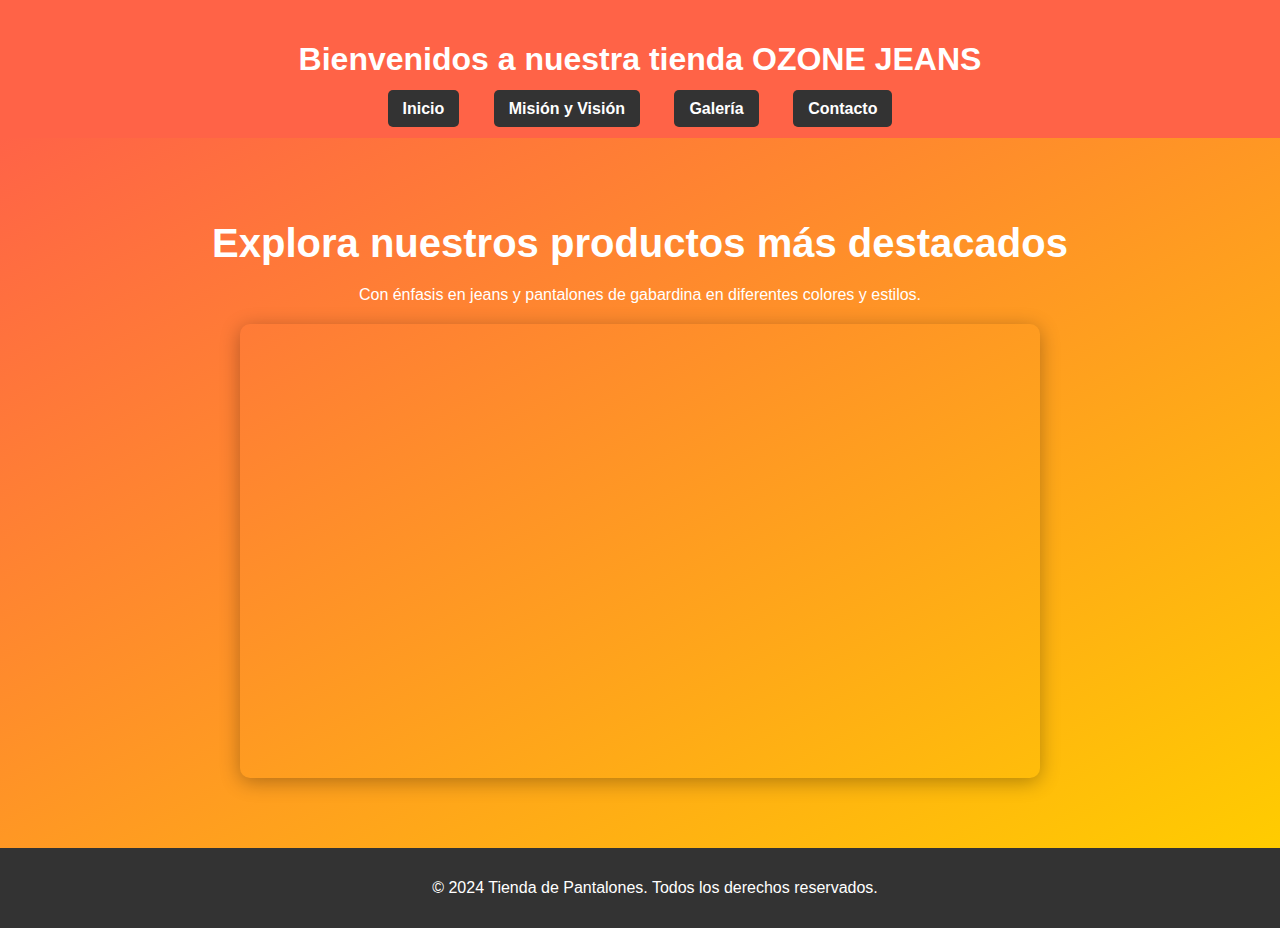
<file: index.html>
<!DOCTYPE html>
<html lang="es">
<head>
  <meta charset="UTF-8">
  <meta name="viewport" content="width=device-width, initial-scale=1.0">
  <title>Página Principal - Tienda de Pantalones</title>
  <link rel="icon"  href="lg.ico">
  <style>
    body {
      font-family: 'Arial', sans-serif;
      margin: 0;
      padding: 0;
      background-color: #f2f2f2;
    }

    header {
      background-color: #ff6347;
      color: white;
      padding: 20px;
      text-align: center;
      position: relative;
    }

    .logo {
      width: 200px; 
      margin: 0 auto;
    }

    nav {
      margin-top: 20px;
    }

    nav a {
      margin: 0 15px;
      text-decoration: none;
      color: white;
      font-weight: bold;
      padding: 10px 15px;
      background-color: #333;
      border-radius: 5px;
      transition: background-color 0.3s ease;
    }

    nav a:hover {
      background-color: #555;
    }

    section {
      padding: 50px;
      text-align: center;
      background: linear-gradient(to bottom right, #ff6347, #ffcc00);
      color: white;
    }

    h2 {
      font-size: 2.5em;
      margin-bottom: 20px;
    }

    .video-container {
      margin: 20px auto;
      width: 80%;
      max-width: 800px;
      border-radius: 10px;
      overflow: hidden;
      box-shadow: 0 4px 20px rgba(0, 0, 0, 0.3);
    }

    .video-container iframe {
      width: 100%;
      height: 450px; 
      border: none;
    }

    footer {
      background-color: #333;
      color: white;
      text-align: center;
      padding: 15px;
      position: relative;
      bottom: 0;
      width: 100%;
    }
  </style>
</head>
<body>
  <header>
     <h1>Bienvenidos a nuestra tienda OZONE JEANS</h1>
    <nav>
      <a href="index.html">Inicio</a>
      <a href="mision-vision.html">Misión y Visión</a>
      <a href="galeria.html">Galería</a>
      <a href="contacto.html">Contacto</a>
    </nav>
  </header>

  <section>
    <h2>Explora nuestros productos más destacados</h2>
    <p>Con énfasis en jeans y pantalones de gabardina en diferentes colores y estilos.</p>

    <div class="video-container">
      <iframe width="560" height="315" src="https://www.youtube.com/embed/qz9SBy8EQD0?si=thilWItdBFagasnt" title="YouTube video player" frameborder="0" allow="accelerometer; autoplay; clipboard-write; encrypted-media; gyroscope; picture-in-picture; web-share" referrerpolicy="strict-origin-when-cross-origin" allowfullscreen></iframe>
    </div>
  </section>

  <footer>
    <p>&copy; 2024 Tienda de Pantalones. Todos los derechos reservados.</p>
  </footer>

</body>
</html>
</file>
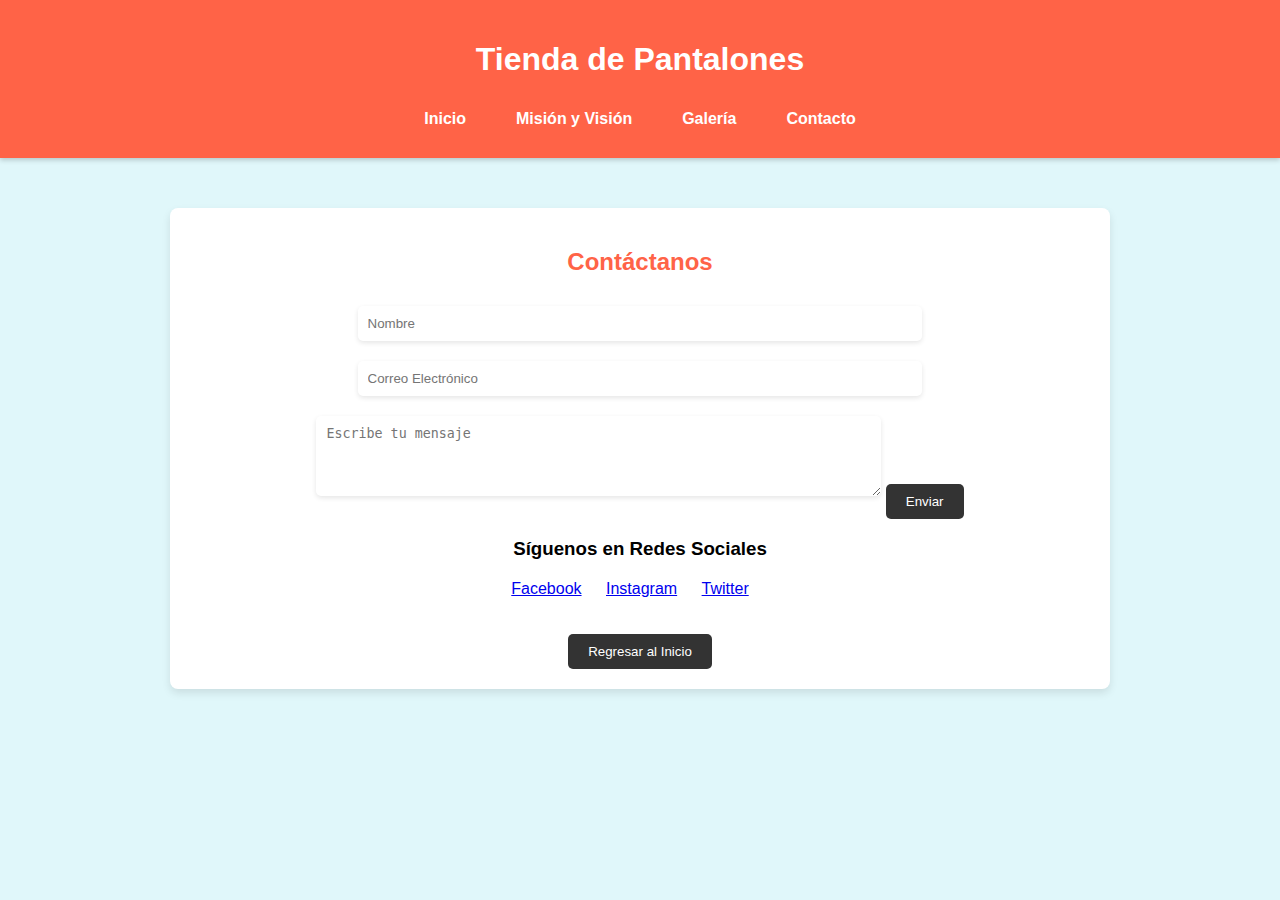
<file: contacto.html>
<!DOCTYPE html>
<html lang="es">
<head>
    <meta charset="UTF-8">
    <meta name="viewport" content="width=device-width, initial-scale=1.0">
    <title>Contacto</title>
    <style>
        body {
            font-family: 'Arial', sans-serif;
            margin: 0;
            padding: 0;
            background-color: #e0f7fa; /* Azul claro */
        }
        header {
            background-color: #ff6347; /* Rojo tomate */
            color: white;
            padding: 20px;
            text-align: center;
            box-shadow: 0 2px 5px rgba(0, 0, 0, 0.2);
        }
        nav {
            display: flex;
            justify-content: center;
            gap: 20px;
            margin-top: 10px;
        }
        nav a {
            color: white;
            text-decoration: none;
            font-weight: bold;
            padding: 10px 15px;
            border-radius: 5px;
            transition: background-color 0.3s;
        }
        nav a:hover {
            background-color: #ff4500; /* Naranja oscuro */
        }
        section {
            padding: 50px;
            text-align: center;
        }
        .content {
            max-width: 900px;
            margin: 0 auto;
            padding: 20px;
            background-color: white;
            border-radius: 8px;
            box-shadow: 0 4px 8px rgba(0, 0, 0, 0.1);
        }
        h2 {
            color: #ff6347; /* Rojo tomate */
            margin-bottom: 20px;
        }
        .contact-form {
            display: flex;
            flex-direction: column;
            align-items: center;
        }
        .contact-form input,
        .contact-form textarea {
            margin: 10px 0;
            padding: 10px;
            width: 80%;
            border: none;
            border-radius: 5px;
            box-shadow: 0 2px 5px rgba(0, 0, 0, 0.1);
        }
        .contact-form button {
            padding: 10px 20px;
            background-color: #333;
            color: white;
            border: none;
            cursor: pointer;
            border-radius: 5px;
            transition: background-color 0.3s;
        }
        .contact-form button:hover {
            background-color: #555;
        }
        .social-links {
            margin-top: 20px;
        }
        .social-links ul {
            list-style-type: none;
            padding: 0;
            text-align: center;
        }
        .social-links ul li {
            display: inline;
            margin-right: 20px;
        }
        .btn-navegacion {
            margin-top: 20px;
            padding: 10px 20px;
            background-color: #333;
            color: white;
            border: none;
            border-radius: 5px;
            cursor: pointer;
            transition: background-color 0.3s;
        }
        .btn-navegacion:hover {
            background-color: #555;
        }
    </style>
</head>
<body>
    <header>
        <h1>Tienda de Pantalones</h1>
        <nav>
            <a href="index.html">Inicio</a>
            <a href="mision-vision.html">Misión y Visión</a>
            <a href="galeria.html">Galería</a>
            <a href="contacto.html">Contacto</a>
        </nav>
    </header>

    <section>
        <div class="content">
            <h2>Contáctanos</h2>
            <div class="contact-form">
                <form action="#" method="POST">
                    <input type="text" id="name" name="name" placeholder="Nombre" required>
                    <input type="email" id="email" name="email" placeholder="Correo Electrónico" required>
                    <textarea id="message" name="message" rows="4" placeholder="Escribe tu mensaje" required></textarea>
                    <button type="submit">Enviar</button>
                </form>
            </div>

            <h3>Síguenos en Redes Sociales</h3>
            <div class="social-links">
                <ul>
                    <li><a href="https://www.facebook.com" target="_blank">Facebook</a></li>
                    <li><a href="https://www.instagram.com" target="_blank">Instagram</a></li>
                    <li><a href="https://www.twitter.com" target="_blank">Twitter</a></li>
                </ul>
            </div>

            <button class="btn-navegacion" onclick="window.location.href='index.html'">Regresar al Inicio</button>
        </div>
    </section>
</body>
</html>
</file>
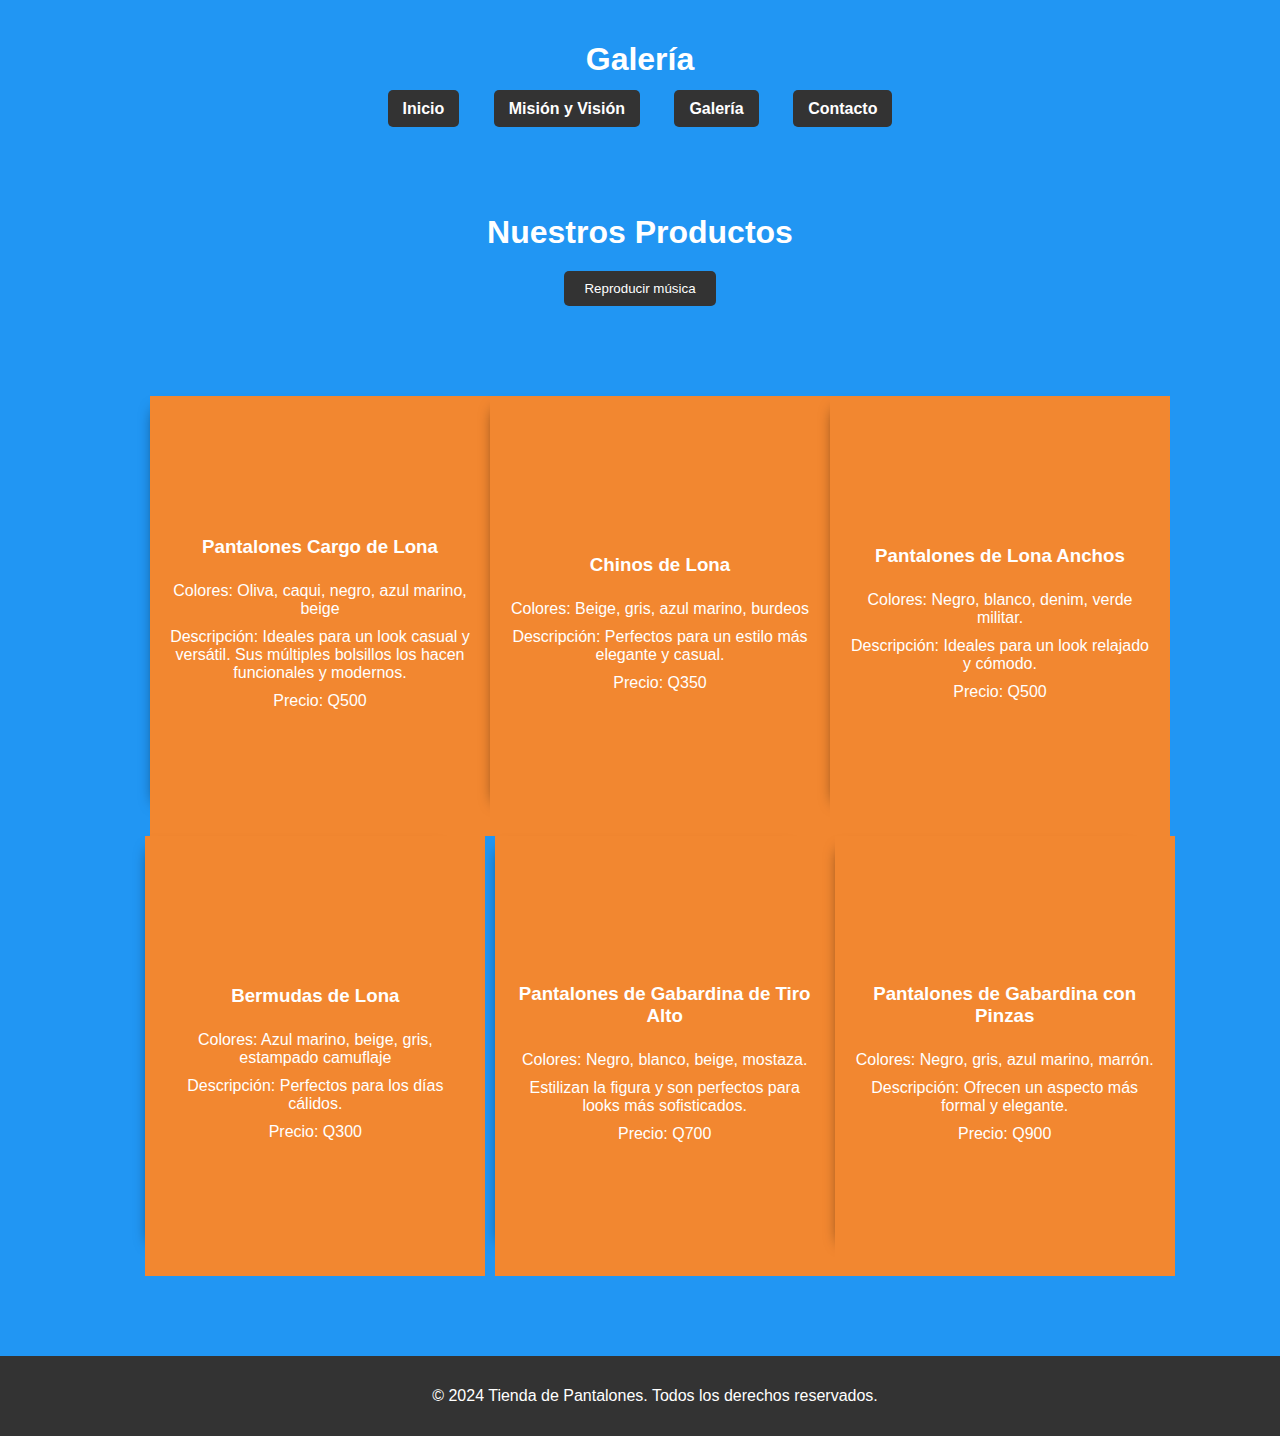
<file: galeria.html>
<!DOCTYPE html>
<html lang="es">
<head>
    <meta charset="UTF-8">
    <meta name="viewport" content="width=device-width, initial-scale=1.0">
    <title>Galería - Tienda de Pantalones</title>
    <style>
        body {
            font-family: 'Arial', sans-serif;
            margin: 0;
            padding: 0;
            background-color: #f2f2f2;
        }

        header {
            background-color: #2196f3;
            color: white;
            padding: 20px;
            text-align: center;
        }

        nav {
            margin-top: 20px;
        }

        nav a {
            margin: 0 15px;
            text-decoration: none;
            color: white;
            font-weight: bold;
            padding: 10px 15px;
            background-color: #333;
            border-radius: 5px;
            transition: background-color 0.3s ease;
        }

        nav a:hover {
            background-color: #555;
        }

        section {
            padding: 50px;
            text-align: center;
            background-color: #2196f3;
            color: white;
        }

        h2 {
            font-size: 2em;
            margin-bottom: 20px;
        }

        .contenedor {
            width: 1100px;
            margin: 50px auto;
            display: flex;
            justify-content: center;
            flex-wrap: wrap;
        }

        .tarjeta-contenedor {
            margin: 20px;
            perspective: 800;
        }

        .tarjeta {
            width: 300px;
            height: 400px;
            background: #f28730;
            border-radius: 8px;
            color: white;
            position: relative;
            transform-style: preserve-3d;
            transition: transform 0.7s ease;
            box-shadow: 0px 10px 15px -5px rgba(0, 0, 0, 0.65);
        }

        .tarjeta:hover {
            transform: rotateY(180deg);
        }

        .tarjeta .frente, .tarjeta .detrás {
            position: absolute;
            width: 100%;
            height: 100%;
            backface-visibility: hidden;
            display: flex;
            flex-direction: column;
            justify-content: center;
            align-items: center;
            text-align: center;
            padding: 20px;
        }

        .tarjeta .frente {
            background: #f28730;
        }

        .tarjeta .frente p {
            margin: 5px 0;
        }

        .tarjeta .detrás {
            background: #ff5722;
            transform: rotateY(180deg);
        }

        .tarjeta .detrás img {
            width: 100%;
            height: auto;
            border-radius: 8px;
        }

        footer {
            background-color: #333;
            color: white;
            text-align: center;
            padding: 15px;
            position: relative;
            bottom: 0;
            width: 100%;
        }

        button {
            background-color: #333;
            color: white;
            padding: 10px 20px;
            border: none;
            border-radius: 5px;
            cursor: pointer;
            margin-bottom: 20px;
        }

        button:hover {
            background-color: #555;
        }
    </style>
</head>
<body>

    <header>
        <h1>Galería</h1>
        <nav>
            <a href="index.html">Inicio</a>
            <a href="mision-vision.html">Misión y Visión</a>
            <a href="galeria.html">Galería</a>
            <a href="contacto.html">Contacto</a>
        </nav>
    </header>
 
    <section>
        <h2>Nuestros Productos</h2>
        <button onclick="document.getElementById('audio-galeria').play()">Reproducir música</button>
        <div class="contenedor">
            <audio id="audio-galeria" src="fb.mp3" preload="auto"></audio>

          
            <div class="tarjeta-contenedor">
                <div class="tarjeta">
                    <div class="frente">
                        <h3>Pantalones Cargo de Lona</h3>
                        <p>Colores: Oliva, caqui, negro, azul marino, beige</p>
                        <p>Descripción: Ideales para un look casual y versátil. Sus múltiples bolsillos los hacen funcionales y modernos.</p>
                        <p>Precio: Q500</p>
                    </div>
                    <div class="detrás">
                        <img src="car.jpg" >
                       
                    </div>
                </div>
            </div>

          
            <div class="tarjeta-contenedor">
                <div class="tarjeta">
                    <div class="frente">
                        <h3>Chinos de Lona</h3>
                        <p>Colores: Beige, gris, azul marino, burdeos</p>
                        <p>Descripción: Perfectos para un estilo más elegante y casual.</p>
                        <p>Precio: Q350</p>
                    </div>
                    <div class="detrás">
                        <img src="ch.jpg" >
                        
                    </div>
                </div>
            </div>

           
            <div class="tarjeta-contenedor">
                <div class="tarjeta">
                    <div class="frente">
                        <h3>Pantalones de Lona Anchos</h3>
                        <p>Colores: Negro, blanco, denim, verde militar.</p>
                        <p>Descripción: Ideales para un look relajado y cómodo.</p>
                        <p>Precio: Q500</p>
                    </div>
                    <div class="detrás">
                        <img src="la.jpg" >
                       
                    </div>
                </div>
            </div>

        
            <div class="tarjeta-contenedor">
                <div class="tarjeta">
                    <div class="frente">
                        <h3>Bermudas de Lona</h3>
                        <p>Colores: Azul marino, beige, gris, estampado camuflaje</p>
                        <p>Descripción: Perfectos para los días cálidos.</p>
                        <p>Precio: Q300 </p>
                    </div>
                    <div class="detrás">
                        <img src="bl.jpg" >
                       
                    </div>
                </div>
            </div>

           >
            <div class="tarjeta-contenedor">
                <div class="tarjeta">
                    <div class="frente">
                        <h3>Pantalones de Gabardina de Tiro Alto</h3>
                        <p>Colores: Negro, blanco, beige, mostaza.</p>
                        <p>Estilizan la figura y son perfectos para looks más sofisticados.</p>
                        <p>Precio: Q700</p>
                    </div>
                    <div class="detrás">
                        <img src="ta.jpg" >
                     
                    </div>
                </div>
            </div>

         
            <div class="tarjeta-contenedor">
                <div class="tarjeta">
                    <div class="frente">
                        <h3>Pantalones de Gabardina con Pinzas</h3>
                        <p>Colores: Negro, gris, azul marino, marrón.</p>
                        <p>Descripción: Ofrecen un aspecto más formal y elegante.</p>
                        <p>Precio: Q900</p>
                    </div>
                    <div class="detrás">
                        <img src="pz.jpg">
  
                    </div>
                </div>
            </div>
        </div>
    </section>

    <footer>
        <p>&copy; 2024 Tienda de Pantalones. Todos los derechos reservados.</p>
    </footer>

</body>
</html>
</file>
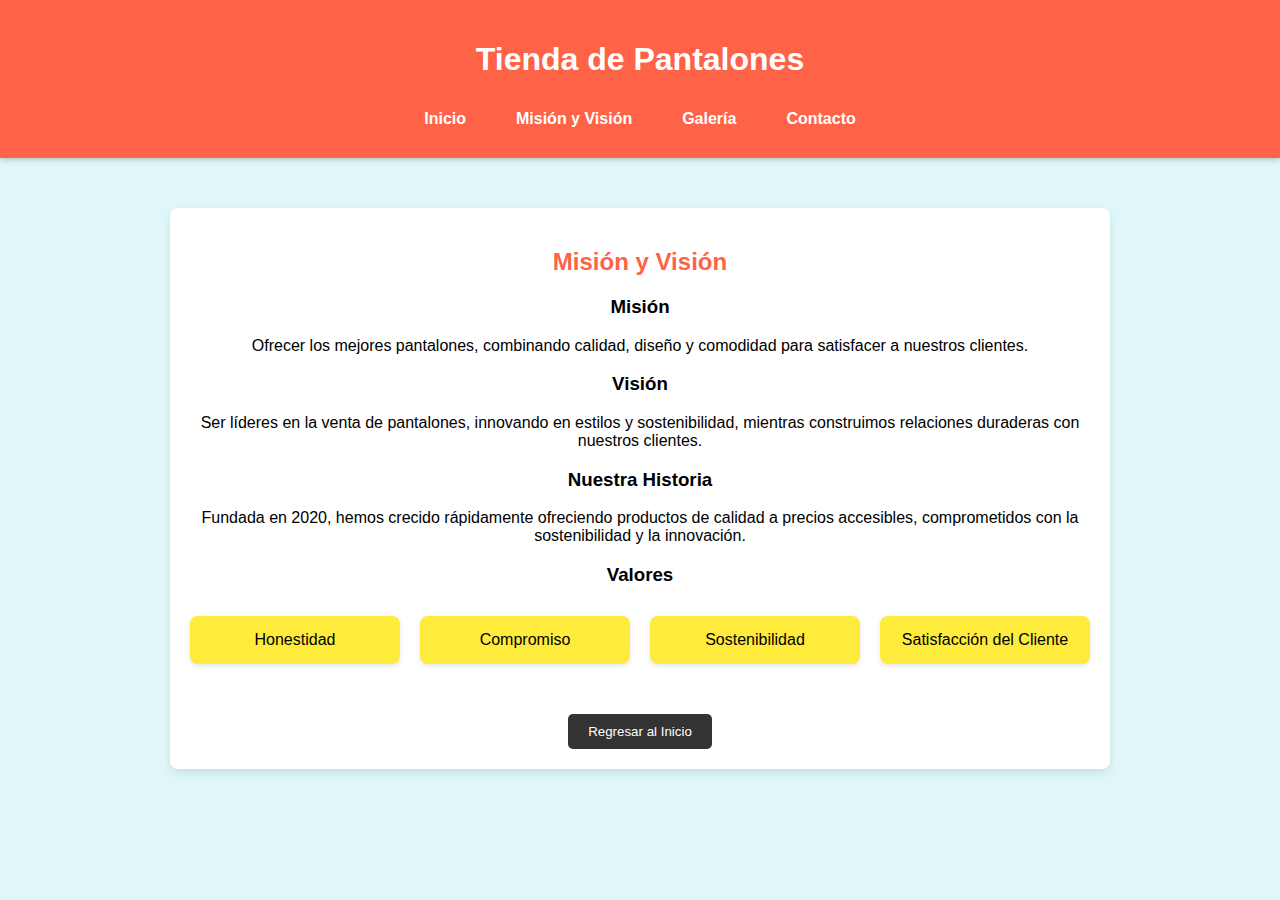
<file: mision-vision.html>
<!DOCTYPE html>
<html lang="es">
<head>
    <meta charset="UTF-8">
    <meta name="viewport" content="width=device-width, initial-scale=1.0">
    <title>Misión y Visión</title>
    <style>
        body {
            font-family: 'Arial', sans-serif;
            margin: 0;
            padding: 0;
            background-color: #e0f7fa; /* Azul claro */
        }
        header {
            background-color: #ff6347; /* Rojo tomate */
            color: white;
            padding: 20px;
            text-align: center;
            box-shadow: 0 2px 5px rgba(0, 0, 0, 0.2);
        }
        nav {
            display: flex;
            justify-content: center;
            gap: 20px;
            margin-top: 10px;
        }
        nav a {
            color: white;
            text-decoration: none;
            font-weight: bold;
            padding: 10px 15px;
            border-radius: 5px;
            transition: background-color 0.3s;
        }
        nav a:hover {
            background-color: #ff4500; /* Naranja oscuro */
        }
        section {
            padding: 50px;
            text-align: center;
        }
        .content {
            max-width: 900px;
            margin: 0 auto;
            padding: 20px;
            background-color: white;
            border-radius: 8px;
            box-shadow: 0 4px 8px rgba(0, 0, 0, 0.1);
        }
        h2 {
            color: #ff6347; /* Rojo tomate */
            margin-bottom: 20px;
        }
        .values {
            display: grid;
            grid-template-columns: repeat(auto-fit, minmax(200px, 1fr));
            gap: 20px;
            margin: 30px 0;
        }
        .value {
            background-color: #ffeb3b; /* Amarillo brillante */
            border-radius: 8px;
            padding: 15px;
            text-align: center;
            box-shadow: 0 2px 5px rgba(0, 0, 0, 0.1);
        }
        .btn-navegacion {
            margin-top: 20px;
            padding: 10px 20px;
            background-color: #333;
            color: white;
            border: none;
            border-radius: 5px;
            cursor: pointer;
            transition: background-color 0.3s;
        }
        .btn-navegacion:hover {
            background-color: #555;
        }
    </style>
</head>
<body>
    <header>
        <h1>Tienda de Pantalones</h1>
        <nav>
            <a href="index.html">Inicio</a>
            <a href="mision-vision.html">Misión y Visión</a>
            <a href="galeria.html">Galería</a>
            <a href="contacto.html">Contacto</a>
        </nav>
    </header>

    <section>
        <div class="content">
            <h2>Misión y Visión</h2>
            <h3>Misión</h3>
            <p>Ofrecer los mejores pantalones, combinando calidad, diseño y comodidad para satisfacer a nuestros clientes.</p>

            <h3>Visión</h3>
            <p>Ser líderes en la venta de pantalones, innovando en estilos y sostenibilidad, mientras construimos relaciones duraderas con nuestros clientes.</p>

            <h3>Nuestra Historia</h3>
            <p>Fundada en 2020, hemos crecido rápidamente ofreciendo productos de calidad a precios accesibles, comprometidos con la sostenibilidad y la innovación.</p>

            <h3>Valores</h3>
            <div class="values">
                <div class="value">Honestidad</div>
                <div class="value">Compromiso</div>
                <div class="value">Sostenibilidad</div>
                <div class="value">Satisfacción del Cliente</div>
            </div>

            <button class="btn-navegacion" onclick="window.location.href='index.html'">Regresar al Inicio</button>
        </div>
    </section>
</body>
</html>
</file>
